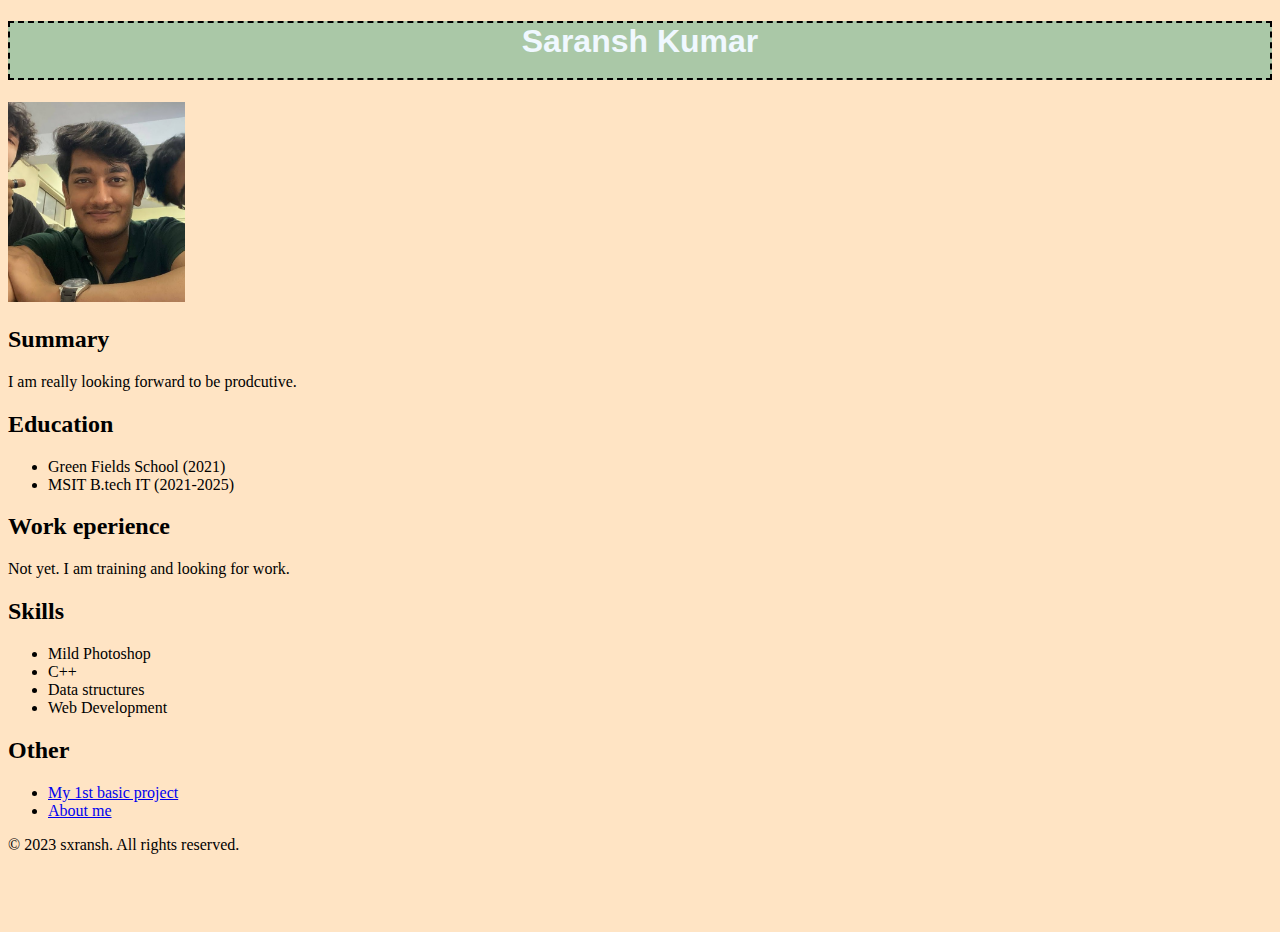
<file: index.html>
<!DOCTYPE html>
<html lang="en">
<head>
    <meta charset="UTF-8">
    
    <meta name="viewport" content="width=device-width, initial-scale=1.0">
    <link rel="stylesheet" href="./style.css">
    <title>My resume</title>
</head>
<body>
    <h1>Saransh Kumar</h1>
    <img src="./mypic.png" height="200" />

    <h2>Summary</h2>
    <p>I am really looking forward to be prodcutive.</p>

    <h2>Education</h2>
    <ul>
        <li>Green Fields School (2021) </li>
        <li>MSIT B.tech IT (2021-2025)</li>
    </ul>
    
    <h2>Work eperience</h2>
    <p>Not yet. I am training and looking for work. </p>

    <h2>Skills</h2>
    <ul>
        <li>Mild Photoshop</li>
        <li>C++</li>
        <li>Data structures</li>
        <li>Web Development</li>

    </ul>
    <h2>Other</h2>
    <ul>
        <li><a href="https://sxransh.github.io/Html/">My 1st basic project</a></li>
        <li><a href="./meme.html">About me</a></li>
    </ul>

    <footer>
        <p>© 2023 sxransh. All rights reserved.</p>
    </footer>
<br>
<br>
<br>

    
</body>
</html>
</file>
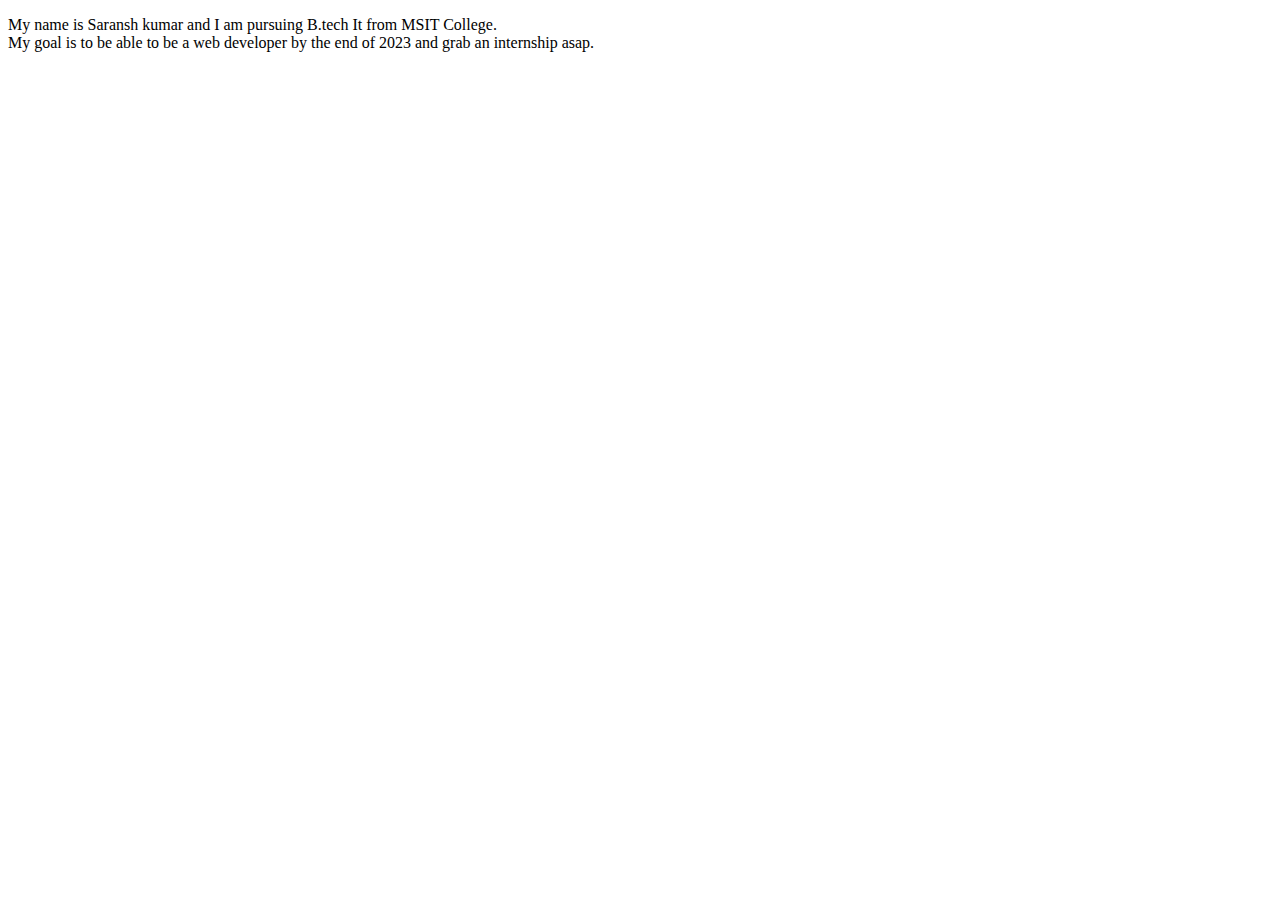
<file: meme.html>
<!DOCTYPE html>
<html lang="en">
<head>
    <meta charset="UTF-8">
    <meta http-equiv="X-UA-Compatible" content="IE=edge">
    <meta name="viewport" content="width=device-width, initial-scale=1.0">
    <title>Document</title>
</head>
<body>
    <p>My name is Saransh kumar and I am pursuing B.tech It from MSIT College.
        <br>
        My goal is to be able to be a web developer by the end of 2023 and grab an internship asap.
    
    </p>
</body>
</html>
</file>
<file: style.css>
html{
    background-color: bisque;
}
h1{
    text-align: center;
    text-underline-position: auto;
    font-family: 'Segoe UI', Tahoma, Geneva, Verdana, sans-serif;
    background-color: #AAC8A7;
    color: aliceblue;
    height: 55px;
    border: 5px dashed black;
    border-width:2px ;
    
    
}
</file>
